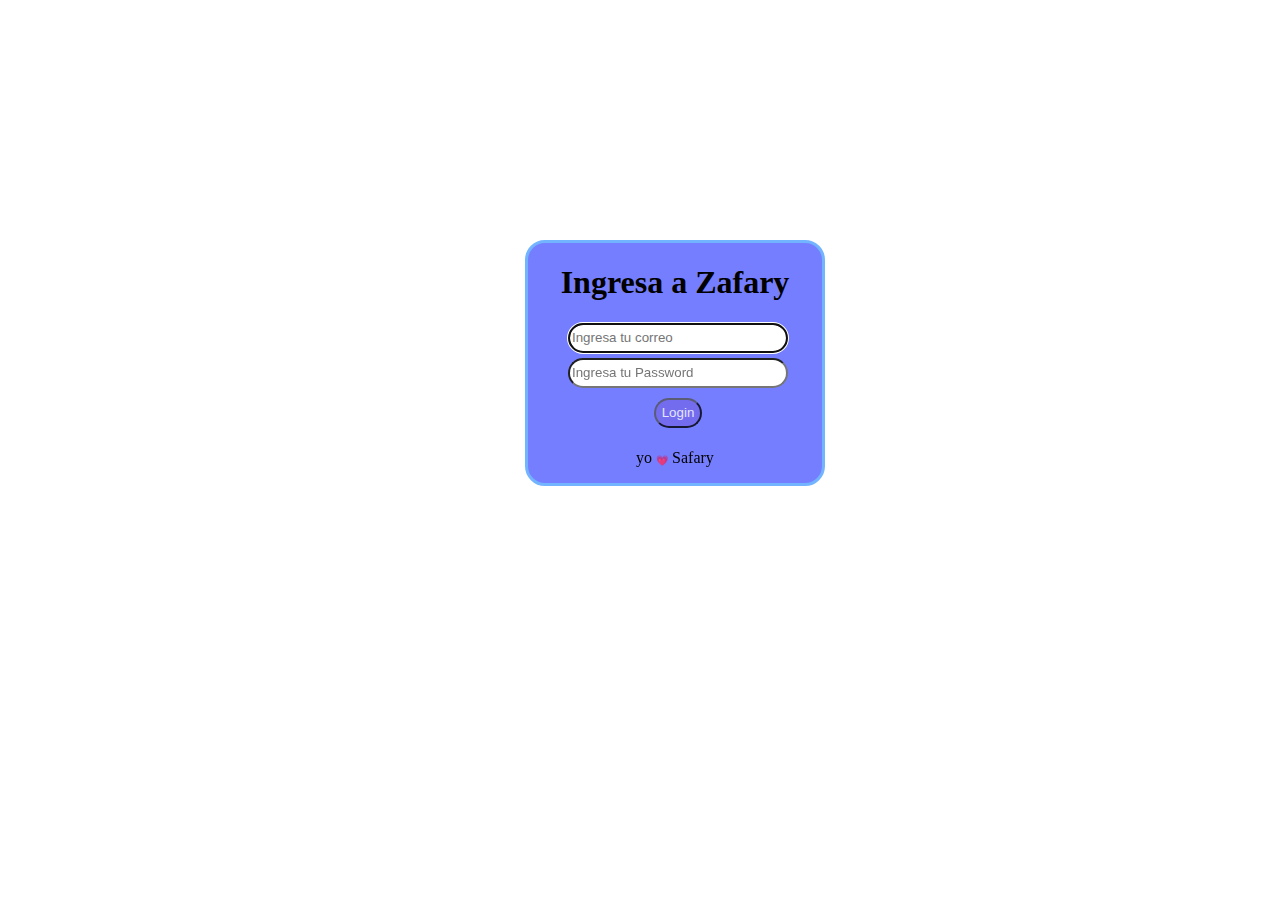
<file: login/index.html>
<!DOCTYPE html>
<html lang="en">
<head>
  <link rel="stylesheet" href="./style.css">
  <meta charset="UTF-8">
  <meta name="viewport" content="width=device-width, initial-scale=1.0">
  <meta http-equiv="X-UA-Compatible" content="ie=edge">
</head>
<body>
  <main>
    <section class="login-box">
      <h1>Ingresa a Zafary</h1>
      <form  >
        <header > 
    <div class="login-form"><input  type="text"  placeholder="Ingresa tu correo" autofocus="" required=""></div>
      <div class="login-form"> <input  type="password" id="contrasenia" placeholder="Ingresa tu Password" required=""></divclass="formulario-login">

    <div class="flogin-form"><input type="submit" id="submit" name="submit" value="Login" class="boton"></div>
        
      </header>
      </form>
      <div>
        <p>yo <span style="font-size: 10px; vertical-align: text-bottom">&#128151;</span> Safary</p>
    </div>
    </section>
  </main>
</body>
</html>
</file>
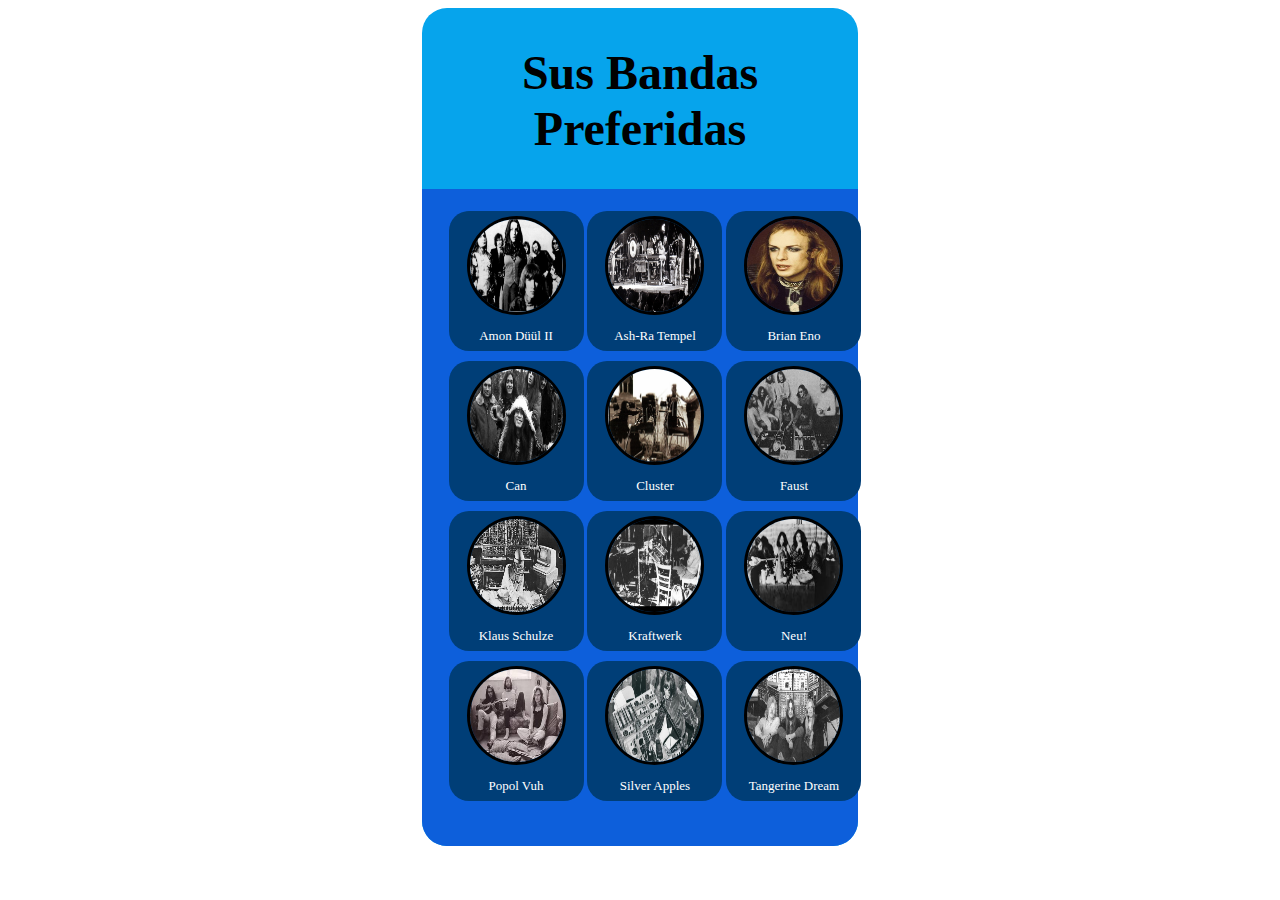
<file: zpotify/index.html>
<head>
    <meta charset="UTF-8">
    <meta name="viewport" content="width=device-width, initial-scale=1.0">
    <meta http-equiv="X-UA-Compatible" content="ie=edge">
    <title>Document</title>
    <link rel="stylesheet" href="./style.css">
    
</head>

<body>
    <main>

    <header>
        <h1>Sus Bandas Preferidas</h1>
    </header>
    <section class="bandas">
        <article> 
            <img class="img-banda" src="./amon-duul_ii.jpg">
            <p>Amon Düül II</p>
        </article>
        <article> 
            <img class="img-banda" src="./ash-ra-tempel.jpg">
            <p>Ash-Ra Tempel</p>
        </article>
        <article>
            <img class="img-banda" src="./brian-eno.jpg"            >
            <p>Brian Eno</p>
        </article>
        <article>
            <img class="img-banda" src="./can-band.jpg"            >
            <p>Can</p>
        </article>
        <article>
            <img class="img-banda" src="./cluster-band.jpg"            >
            <p>Cluster</p>
        </article>
        <article>
            <img class="img-banda" src="./faust-band.jpg"
            >
            <p>Faust</p>
        </article>
        <article>
            <img class="img-banda" src="./klaus-schulze.jpg"
            >
            <p>Klaus Schulze</p>
        </article>
        <article>
            <img class="img-banda" src="./kraftwerk-band.jpg"
            >
            <p>Kraftwerk</p>
        </article>
        <article>
            <img class="img-banda" src="neu-band.jpeg"
            >
            <p>Neu!</p>
        </article>

        <article>
            <img class="img-banda" src="popol-vuh.jpg"
            >
            <p>Popol Vuh</p>
        </article>
        <article>
            <img class="img-banda" src="./silver-apples.jpg"
            >
            <p>Silver Apples</p>
        </article>

        <article>
            <img class="img-banda" src="tangerine-dream.jpg"
            >
            <p>Tangerine Dream</p>
        </article>
               
        <section>
            </main>
</body>

</html>
</file>
<file: login/style.css>
* {
    box-sizing: border-box;
  }
  
  /*body {
    margin: 0;
    display: grid;
    grid-template-columns: 1fr;
    position: absolute;
    top: 0;
    bottom: 0;
    left: 0;
    right: 0;
  }*/


  body{
    position:absolute;
    left:50%;
    top:50%;
    margin-left:-165px;
    margin-top: -210px;
    width: 400px;
    
    
    }
  
  main {
    display: grid;
    align-items: center;
    justify-items: center;
  }
  
  .login-box {
    text-align: center;
    border: solid rgb(114, 180, 255);
    background: rgb(117, 126, 255);
    border-radius: 20px;
    width: 300px;
  }
  
  .login-box h1 {
  
  }
  
  .login-form {
      
    display: grid;
    grid-template-columns: 1fr;
    grid-row-gap: 10px;
    border-radius: 40px;
    padding-bottom: 5px;
    width: 260px;
  }
  
  .login-form small {
    text-align: center;
  }
  
  .login-form input {
    height: 34px;
    border-radius: 40px;
    height: 30px;
    margin-left: 40px;
  }
  
  .login-form button {
    height: 34px;
  }

  .login-form small {
    color: gray;
  }
  
  /* Color de texto de ayuda */
 .boton {
    cursor: pointer;
    color: white;

    opacity: 0.8;
    border-radius: 30px;
    background: rgb(117, 104, 235);
  }
</file>
<file: zpotify/style.css>
body {
    
    margin-left: 33%;
    margin-right: 33%;
    margin-bottom: 0%;
     border-radius: 20%;
        
 }
 
 main {
    display: block;
   
    text-align: center;
    padding-top: 5px;
    background-color: rgb(6, 164, 236);
    border-top-left-radius: 25px;
    border-top-right-radius: 25px;
    border-bottom-right-radius: 25px;
    border-bottom-left-radius: 25px;
 
 }
 .bandas {
    display: grid;
    grid-template-columns: 33.3% 33.3% 33.3%;
    background-color: rgb(13, 95, 219);
    grid-gap: 10px;
    padding-left: 6%;
    padding-right: 5%;
    padding-top: 5%;
    padding-bottom: 8%;
    border-bottom-right-radius: 25px;
    border-bottom-left-radius: 25px;
    
 }
 
 article {
    background: rgb(0, 62, 119);
     padding-top: 5px;
     height: 135px;
     width: 135px;
     border-radius: 20px;
    
 
 }
 
 .img-banda {
    border-style: solid;
    width: 93px;
    height: 93px;
    border-radius: 50px;
    grid-gap: 50px;
    grid-column: 50px;
    
 }
 p{
 font-style: normal;
 font-weight: normal;
 font-size: 13px;
 line-height: 15px;
  color: white;
 }
 h1{
  
  font-size: 48px;
 line-height: 56px;
 
 
 
 }
</file>
